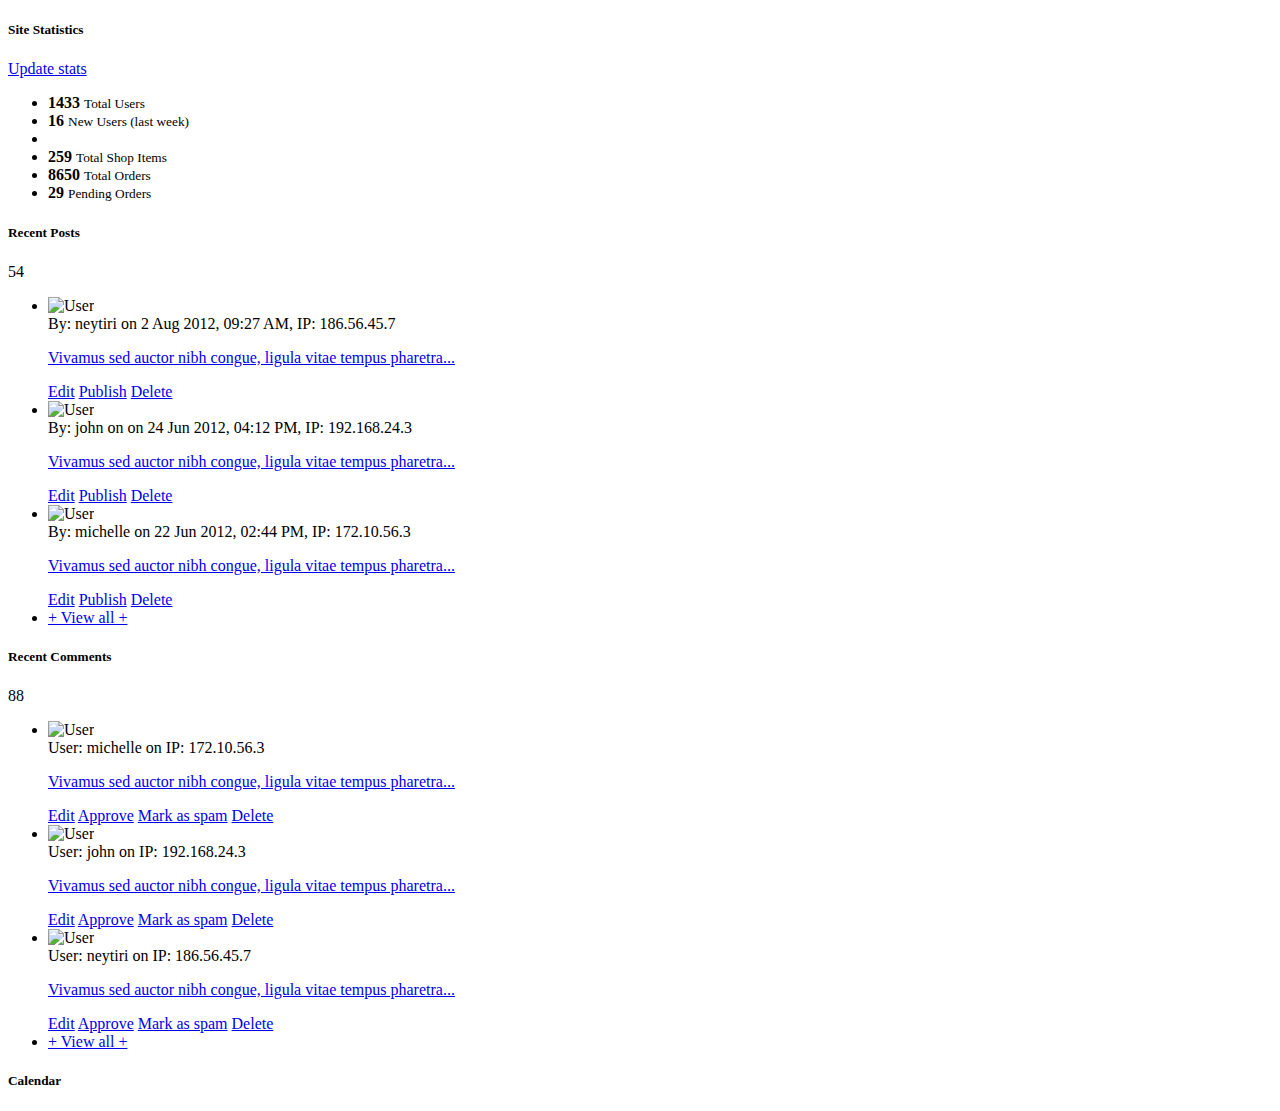
<file: src/main/resources/templates/index.html>
<!DOCTYPE html>
<html layout:decorator="layout/layout">
<head>
<title>首页</title>
<meta name="viewport" content="width=device-width, initial-scale=1.0" />
<link rel="stylesheet" th:href="@{/bootstrap/css/fullcalendar.css}" />	
<link rel="stylesheet" th:href="@{/bootstrap/css/unicorn.main.css}" />
<link rel="stylesheet" th:href="@{/bootstrap/css/unicorn.grey.css}" class="skin-color" />

<script th:src="@{/bootstrap/js/excanvas.min.js}"></script>
<script th:src="@{/bootstrap/js/jquery.ui.custom.js}"></script>
<script th:src="@{/bootstrap/js/bootstrap.min.js}"></script>
<script th:src="@{/bootstrap/js/jquery.flot.min.js}"></script>
<script th:src="@{/bootstrap/js/jquery.flot.resize.min.js}"></script>
<script th:src="@{/bootstrap/js/jquery.peity.min.js}"></script>
<script th:src="@{/bootstrap/js/fullcalendar.min.js}"></script>
<script th:src="@{/bootstrap/js/unicorn.js}"></script>
<script th:src="@{/bootstrap/js/unicorn.dashboard.js}"></script>
</head>
<body>
	<!-- <div layout:fragment="content">
		<div class="row">
			<div class="col-md-9">
				<div class="panel panel-default">
					<h1 th:inline="text">Hello [[${#httpServletRequest.remoteUser}]]!</h1>

					<h1 sec:authorize="isAuthenticated()">isAuthenticated</h1>

					<h1 sec:authorize="hasRole('ROLE_USER')">has role ROLE_USER</h1>

					<h1 sec:authorize="hasRole('ROLE_ADMIN')">has role ROLE_ADMIN</h1>

					<form th:action="@{/logout}" method="post">
						<input type="submit" value="Sign Out" />
					</form>
				</div>
			</div>
		</div>
	</div> -->
	<div layout:fragment="container" class="container-fluid">
		<div class="row-fluid">
			<div class="span12">
				<div class="widget-box">
					<div class="widget-title">
						<span class="icon"><i class="icon-signal"></i></span>
						<h5>Site Statistics</h5>
						<div class="buttons">
							<a href="#" class="btn btn-mini"><i class="icon-refresh"></i> Update stats</a>
						</div>
					</div>
					<div class="widget-content">
						<div class="row-fluid">
							<div class="span4">
								<ul class="site-stats">
									<li><i class="icon-user"></i> <strong>1433</strong> <small>Total Users</small></li>
									<li><i class="icon-arrow-right"></i> <strong>16</strong> <small>New Users (last week)</small></li>
									<li class="divider"></li>
									<li><i class="icon-shopping-cart"></i> <strong>259</strong> <small>Total Shop Items</small></li>
									<li><i class="icon-tag"></i> <strong>8650</strong> <small>Total Orders</small></li>
									<li><i class="icon-repeat"></i> <strong>29</strong> <small>Pending Orders</small></li>
								</ul>
							</div>
							<div class="span8">
								<div class="chart"></div>
							</div>
						</div>
					</div>
				</div>
			</div>
		</div>
		<div class="row-fluid">
			<div class="span6">
				<div class="widget-box">
					<div class="widget-title">
						<span class="icon"><i class="icon-file"></i></span>
						<h5>Recent Posts</h5>
						<span title="54 total posts" class="label label-info tip-left">54</span>
					</div>
					<div class="widget-content nopadding">
						<ul class="recent-posts">
							<li>
								<div class="user-thumb">
									<img width="40" height="40" alt="User" th:src="@{bootstrap/img/demo/av2.jpg}" />
								</div>
								<div class="article-post">
									<span class="user-info"> By: neytiri on 2 Aug 2012, 09:27 AM, IP: 186.56.45.7 </span>
									<p>
										<a href="#">Vivamus sed auctor nibh congue, ligula vitae tempus pharetra...</a>
									</p>
									<a href="#" class="btn btn-primary btn-mini">Edit</a> <a href="#" class="btn btn-success btn-mini">Publish</a> <a href="#" class="btn btn-danger btn-mini">Delete</a>
								</div>
							</li>
							<li>
								<div class="user-thumb">
									<img width="40" height="40" alt="User" th:src="@{bootstrap/img/demo/av3.jpg}" />
								</div>
								<div class="article-post">
									<span class="user-info"> By: john on on 24 Jun 2012, 04:12 PM, IP: 192.168.24.3 </span>
									<p>
										<a href="#">Vivamus sed auctor nibh congue, ligula vitae tempus pharetra...</a>
									</p>
									<a href="#" class="btn btn-primary btn-mini">Edit</a> <a href="#" class="btn btn-success btn-mini">Publish</a> <a href="#" class="btn btn-danger btn-mini">Delete</a>
								</div>
							</li>
							<li>
								<div class="user-thumb">
									<img width="40" height="40" alt="User" th:src="@{bootstrap/img/demo/av1.jpg}" />
								</div>
								<div class="article-post">
									<span class="user-info"> By: michelle on 22 Jun 2012, 02:44 PM, IP: 172.10.56.3 </span>
									<p>
										<a href="#">Vivamus sed auctor nibh congue, ligula vitae tempus pharetra...</a>
									</p>
									<a href="#" class="btn btn-primary btn-mini">Edit</a> <a href="#" class="btn btn-success btn-mini">Publish</a> <a href="#" class="btn btn-danger btn-mini">Delete</a>
								</div>
							</li>
							<li class="viewall"><a title="View all posts" class="tip-top" href="#"> + View all + </a></li>
						</ul>
					</div>
				</div>
			</div>
			<div class="span6">
				<div class="widget-box">
					<div class="widget-title">
						<span class="icon"><i class="icon-comment"></i></span>
						<h5>Recent Comments</h5>
						<span title="88 total comments" class="label label-info tip-left">88</span>
					</div>
					<div class="widget-content nopadding">
						<ul class="recent-comments">
							<li>
								<div class="user-thumb">
									<img width="40" height="40" alt="User" th:src="@{bootstrap/img/demo/av1.jpg}" />
								</div>
								<div class="comments">
									<span class="user-info"> User: michelle on IP: 172.10.56.3 </span>
									<p>
										<a href="#">Vivamus sed auctor nibh congue, ligula vitae tempus pharetra...</a>
									</p>
									<a href="#" class="btn btn-primary btn-mini">Edit</a> <a href="#" class="btn btn-success btn-mini">Approve</a> <a href="#" class="btn btn-warning btn-mini">Mark as spam</a> <a href="#" class="btn btn-danger btn-mini">Delete</a>
								</div>
							</li>
							<li>
								<div class="user-thumb">
									<img width="40" height="40" alt="User" th:src="@{bootstrap/img/demo/av3.jpg}" />
								</div>
								<div class="comments">
									<span class="user-info"> User: john on IP: 192.168.24.3 </span>
									<p>
										<a href="#">Vivamus sed auctor nibh congue, ligula vitae tempus pharetra...</a>
									</p>
									<a href="#" class="btn btn-primary btn-mini">Edit</a> <a href="#" class="btn btn-success btn-mini">Approve</a> <a href="#" class="btn btn-warning btn-mini">Mark as spam</a> <a href="#" class="btn btn-danger btn-mini">Delete</a>
								</div>
							</li>
							<li>
								<div class="user-thumb">
									<img width="40" height="40" alt="User" th:src="@{bootstrap/img/demo/av2.jpg}" />
								</div>
								<div class="comments">
									<span class="user-info"> User: neytiri on IP: 186.56.45.7 </span>
									<p>
										<a href="#">Vivamus sed auctor nibh congue, ligula vitae tempus pharetra...</a>
									</p>
									<a href="#" class="btn btn-primary btn-mini">Edit</a> <a href="#" class="btn btn-success btn-mini">Approve</a> <a href="#" class="btn btn-warning btn-mini">Mark as spam</a> <a href="#" class="btn btn-danger btn-mini">Delete</a>
								</div>
							</li>
							<li class="viewall"><a title="View all comments" class="tip-top" href="#"> + View all + </a></li>
						</ul>
					</div>
				</div>
			</div>
		</div>
		<div class="row-fluid">
			<div class="span12">
				<div class="widget-box widget-calendar">
					<div class="widget-title">
						<span class="icon"><i class="icon-calendar"></i></span>
						<h5>Calendar</h5>
					</div>
					<div class="widget-content nopadding">
						<div class="calendar"></div>
					</div>
				</div>
			</div>
		</div>
	</div>
</body>
</html>
</file>
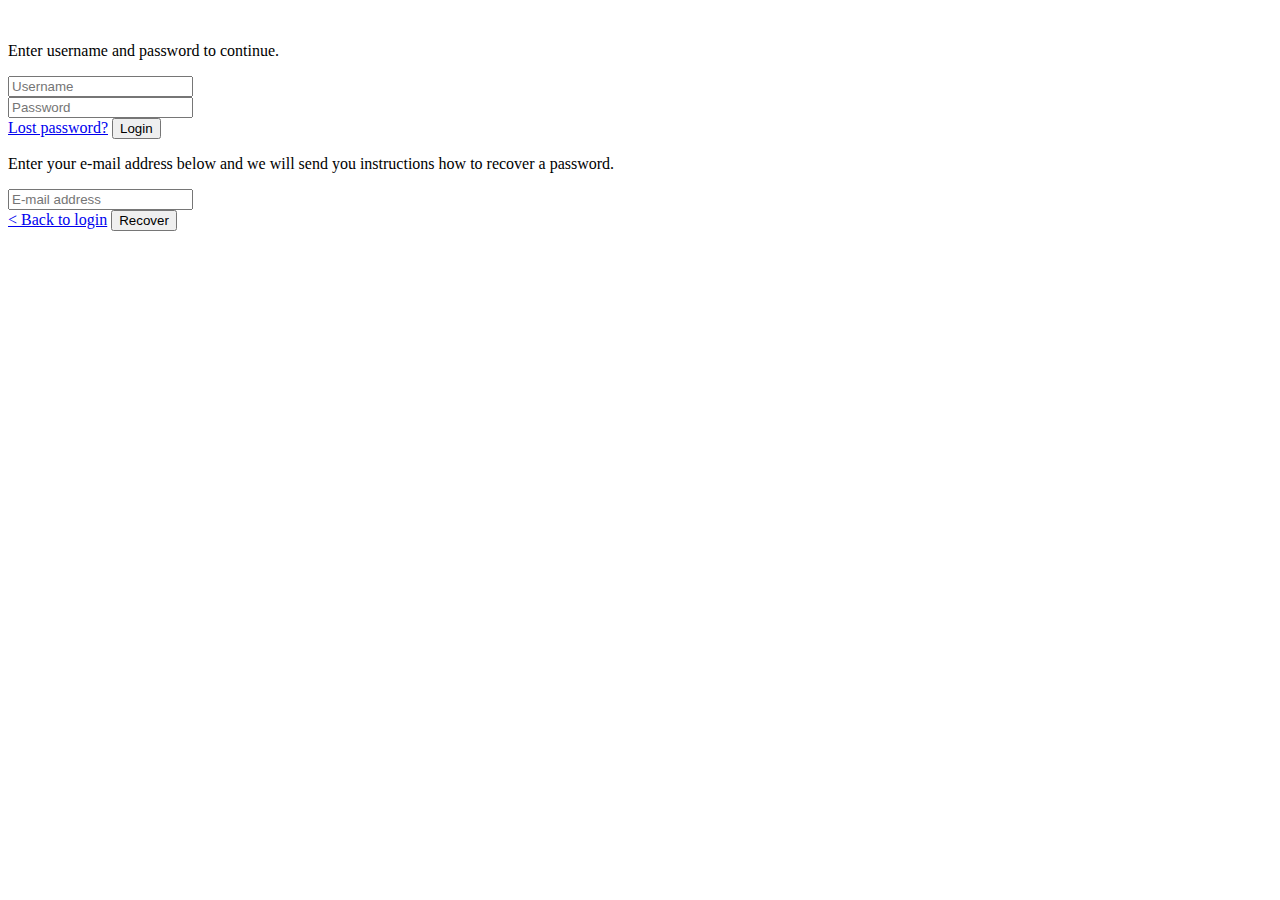
<file: src/main/resources/templates/login.html>
<!DOCTYPE html>
<html xmlns="http://www.w3.org/1999/xhtml" 
	  xmlns:th="http://www.thymeleaf.org"
      xmlns:sec="http://www.thymeleaf.org/thymeleaf-extras-springsecurity3">
    <head>
        <title>Login</title>
		<meta charset="UTF-8" />
		<meta http-equiv="Content-Type" content="text/html; charset=UTF-8" />
		<meta name="viewport" content="width=device-width, initial-scale=1, maximum-scale=1, user-scalable=no" />
		<link rel="stylesheet" th:href="@{bootstrap/css/bootstrap.min.css}" />
		<link rel="stylesheet" th:href="@{bootstrap/css/bootstrap-responsive.min.css}" />
        <link rel="stylesheet" th:href="@{bootstrap/css/unicorn.login.css}" />
    </head>
    <body>
         <div id="logo">
            <img th:src="@{bootstrap/img/logo.png}" alt="" />
        </div>
        <div id="loginbox">            
            <form id="loginform" class="form-vertical" th:action="@{/login}" method="post">
				<p>Enter username and password to continue.</p>
                <div class="control-group">
                    <div class="controls">
                        <div class="input-prepend">
                            <span class="add-on"><i class="icon-user"></i></span><input type="text" placeholder="Username" name="username" />
                        </div>
                    </div>
                </div>
                <div class="control-group">
                    <div class="controls">
                        <div class="input-prepend">
                            <span class="add-on"><i class="icon-lock"></i></span><input type="password" placeholder="Password" name="password"/>
                        </div>
                    </div>
                </div>
                <div class="form-actions">
                    <span class="pull-left"><a href="#" class="flip-link" id="to-recover">Lost password?</a></span>
                    <span class="pull-right"><input type="submit" class="btn btn-inverse" value="Login" /></span>
                </div>
            </form>
            <form id="recoverform" action="#" class="form-vertical" >
				<p>Enter your e-mail address below and we will send you instructions how to recover a password.</p>
				<div class="control-group">
                    <div class="controls">
                        <div class="input-prepend">
                            <span class="add-on"><i class="icon-envelope"></i></span><input type="text" placeholder="E-mail address" />
                        </div>
                    </div>
                </div>
                <div class="form-actions">
                    <span class="pull-left"><a href="#" class="flip-link" id="to-login">&lt; Back to login</a></span>
                    <span class="pull-right"><input type="submit" class="btn btn-inverse" value="Recover" /></span>
                </div>
            </form>
        </div>
        
        <script th:src="@{bootstrap/js/jquery.min.js}"></script>  
        <script th:src="@{bootstrap/js/unicorn.login.js}"></script> 
    </body>
</html>
</file>
